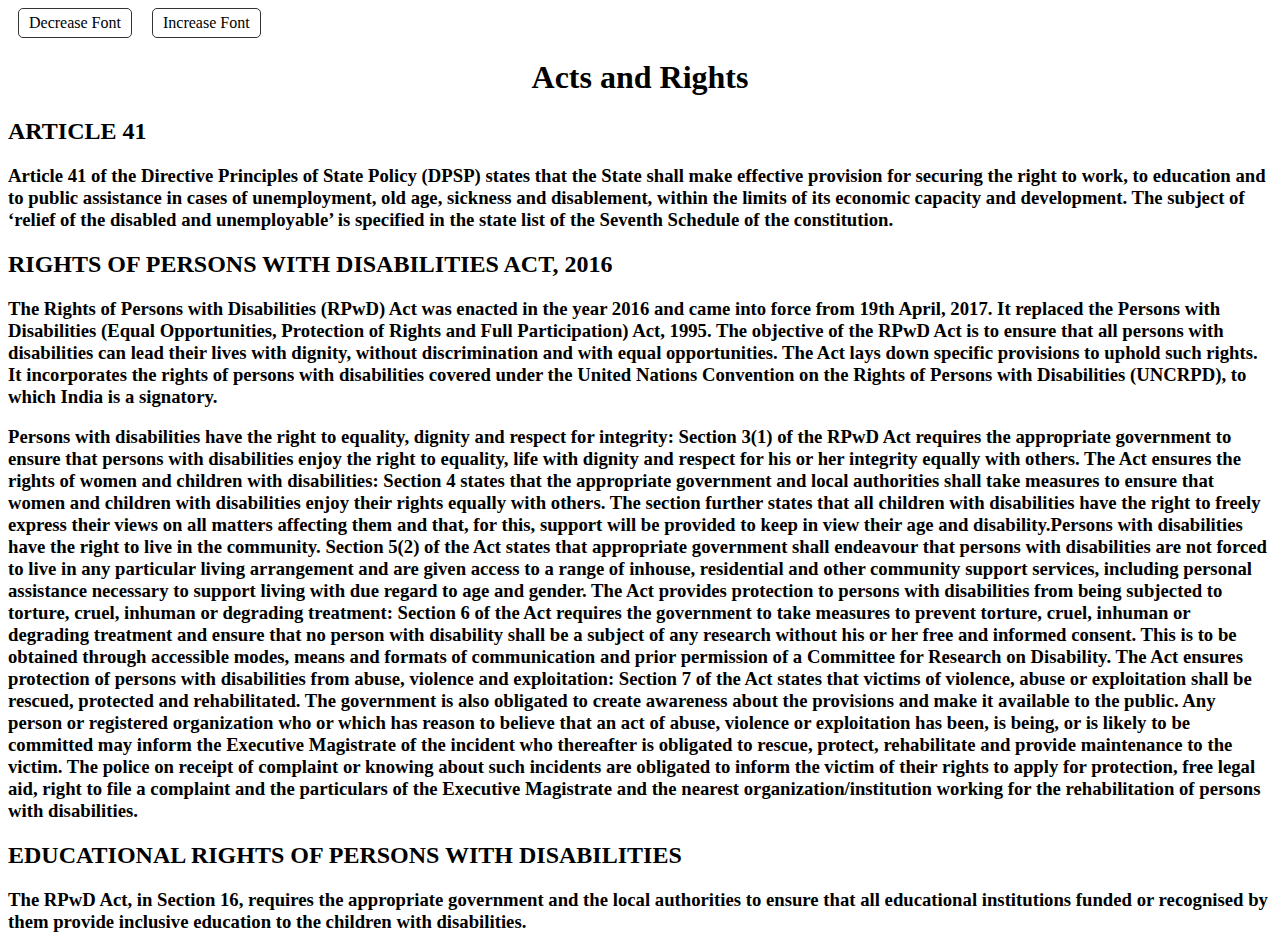
<file: acts.html>
<!DOCTYPE html>
<html lang="en">
<head>
    <meta charset="UTF-8">
    <meta name="viewport" content="width=device-width, initial-scale=1.0">
    <title>Websites</title>
    <!-- Add any CSS files here -->
    <link rel="stylesheet" href="style.css">
    <!DOCTYPE html>
<html lang="en">
<head>
  <meta charset="UTF-8">
  <meta name="viewport" content="width=device-width, initial-scale=1.0">
  <title>Text Resizing Options</title>
  <style>
    body {
      font-size: 16px; /* Initial font size */
    }

    #text-resizer {
      display: flex;
      align-items: center;
    }

    #increase-font, #decrease-font {
      cursor: pointer;
      margin: 0 10px;
      padding: 5px 10px;
      border: 1px solid #333;
      border-radius: 5px;
    }
  </style>
</head>
<body>

<div id="text-resizer">
  <div id="decrease-font" onclick="changeFontSize(-2)">Decrease Font</div>
  <div id="increase-font" onclick="changeFontSize(2)">Increase Font</div>
</div>

<script>
  function changeFontSize(value) {
    // Get the current font size
    let currentSize = parseFloat(window.getComputedStyle(document.body).fontSize);

    // Calculate the new font size
    let newSize = currentSize + value;

    // Set the new font size with a limit to avoid extreme sizes
    document.body.style.fontSize = Math.max(12, Math.min(24, newSize)) + 'px';
  }
</script>
</body>
</html>
</head>
<body>
  <h1>Acts and Rights</h1>
  <h2>ARTICLE 41</h2>
  <h3>Article 41 of the Directive Principles of State Policy (DPSP) states that the State shall make effective provision for securing the right to work, to education and to public assistance in cases of unemployment, old age, sickness and disablement, within the limits of its economic capacity and development. The subject of ‘relief of the disabled and unemployable’ is specified in the state list of the Seventh Schedule of the constitution.</h3>
  <h2>RIGHTS OF PERSONS WITH DISABILITIES ACT, 2016</h2>
  <h3>The Rights of Persons with Disabilities (RPwD) Act was enacted in the year 2016 and came into force from 19th April, 2017. It replaced the Persons with Disabilities (Equal Opportunities, Protection of Rights and Full Participation) Act, 1995. The objective of the RPwD Act is to ensure that all persons with disabilities can lead their lives with dignity, without discrimination and  with equal opportunities. The Act lays down specific provisions to uphold such rights. It incorporates the rights of persons with disabilities covered under the United Nations Convention on the Rights of Persons with Disabilities (UNCRPD), to which India is a signatory. </h3>
  <h3>Persons with disabilities have the right to equality, dignity and respect for integrity: Section 3(1) of the RPwD Act requires the appropriate government to ensure that persons with disabilities enjoy the right to equality, life with dignity and respect for his or her integrity equally with others. The Act ensures the rights of women and children with disabilities: Section 4 states that the appropriate government and local authorities shall take measures to ensure that women and children with disabilities enjoy their rights equally with others. The section further states that all children with disabilities have the right to freely express their views on all matters affecting them and that, for this, support will be provided to keep in view their age and disability.Persons with disabilities have the right to live in the community. Section 5(2) of the Act states that appropriate government shall endeavour that persons with disabilities are not forced to live in any particular living arrangement and are given access to a range of inhouse, residential and other community support services, including personal assistance necessary to support living with due regard to age and gender. The Act provides protection to persons with disabilities from being subjected to torture, cruel, inhuman or degrading treatment: Section 6 of the Act requires the government to take measures to prevent torture, cruel, inhuman or degrading treatment and ensure that no person with disability shall be a subject of any research without his or her free and informed consent. This is to be obtained through accessible modes, means and formats of communication and prior permission of a Committee for Research on Disability. The Act ensures protection of persons with disabilities from abuse, violence and exploitation: Section 7 of the Act states that victims of violence, abuse or exploitation shall be rescued, protected and rehabilitated. The government is also obligated to create awareness about the provisions and make it available to the public. Any person or registered organization who or which has reason to believe that an act of abuse, violence or exploitation has been, is being, or is likely to be committed may inform the Executive Magistrate of the incident who thereafter is obligated to rescue, protect, rehabilitate and provide maintenance to the victim. The police on receipt of complaint or knowing about such incidents are obligated to inform the victim of their rights to apply for protection, free legal aid, right to file a complaint and the particulars of the Executive Magistrate and the nearest organization/institution working for the rehabilitation of persons with disabilities.  </h3>
  <h2>EDUCATIONAL RIGHTS OF PERSONS  WITH DISABILITIES</h2>
  <h3>The RPwD Act, in Section 16, requires the appropriate government and the local authorities to ensure that all educational institutions funded or recognised by them provide inclusive education to the children with disabilities.</h3>
</body>
</html>
</file>
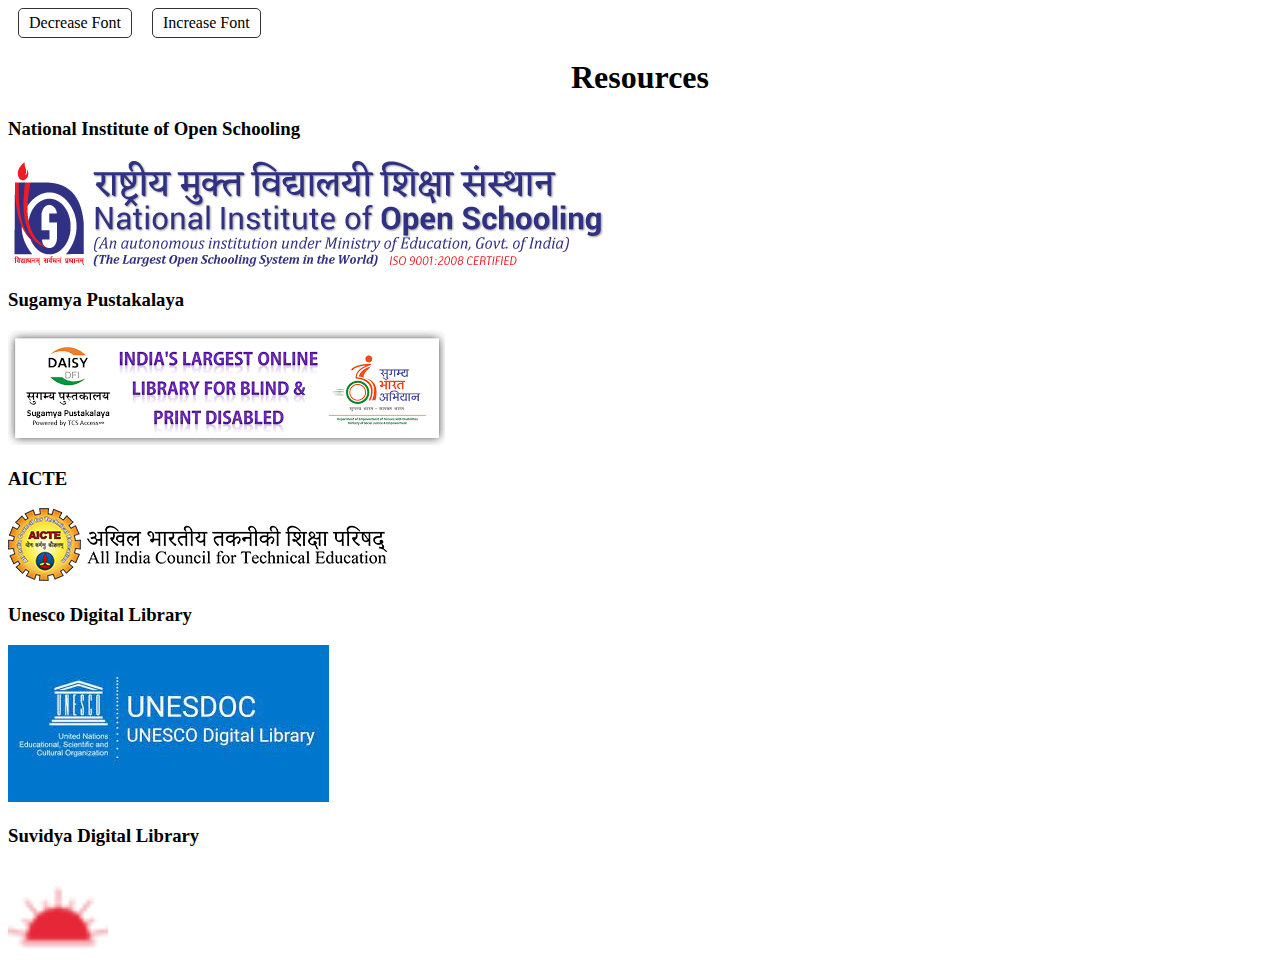
<file: Resources.html>
<!DOCTYPE html>
<html lang="en">
<head>
  <meta charset="UTF-8">
  <meta name="viewport" content="width=device-width, initial-scale=1.0">
  <link rel="stylesheet" href="style.css">
  <title>Resources</title>
  <!DOCTYPE html>
<html lang="en">
<head>
  <meta charset="UTF-8">
  <meta name="viewport" content="width=device-width, initial-scale=1.0">
  <title>Text Resizing Options</title>
  <style>
    body {
      font-size: 16px; /* Initial font size */
    }

    #text-resizer {
      display: flex;
      align-items: center;
    }

    #increase-font, #decrease-font {
      cursor: pointer;
      margin: 0 10px;
      padding: 5px 10px;
      border: 1px solid #333;
      border-radius: 5px;
    }
  </style>
</head>
<body>

<div id="text-resizer">
  <div id="decrease-font" onclick="changeFontSize(-2)">Decrease Font</div>
  <div id="increase-font" onclick="changeFontSize(2)">Increase Font</div>
</div>

<script>
  function changeFontSize(value) {
    // Get the current font size
    let currentSize = parseFloat(window.getComputedStyle(document.body).fontSize);

    // Calculate the new font size
    let newSize = currentSize + value;

    // Set the new font size with a limit to avoid extreme sizes
    document.body.style.fontSize = Math.max(12, Math.min(24, newSize)) + 'px';
  }
</script>

</body>
</html>
</head>
<section>
  <div class="Heading">
  <h1>Resources</h1>
  </div>
  <h3>National Institute of Open Schooling</h3>
  <a href="https://www.youtube.com/channel/UCXBn5q8Zv4Bz-LZXWWD7Jxw/playlists" target="_blank">
    <img src="Image/nios.png" alt="NIOS">
  </a>
  <h3>Sugamya Pustakalaya</h3>
    <a href="https://vikaspedia.in/education/interactive-resources/sugamya-pustakalaya" target="_blank">
        <img src="Image/sugamyapustakalaya.png" alt="Sugamya Pustakalaya">
      </a>
  <h3>AICTE</h3>
  <a href="https://www.aicte-india.org/opportunities/students/facilities-differently-abled" target="_blank">
    <img src="Image/aicte.png" alt="AICTE">
    </a>
  <h3>Unesco Digital Library</h3>
    <a href="https://unesdoc.unesco.org/home" target="_blank">
      <img src="Image/unescolib.jpeg" alt="UNESDOC">
      </a>
  <h3>Suvidya Digital Library</Source></h3>
  <a href="https://www.samarthanam.org/digitallibrary/" target="_blank">
    <img src="Image/suvidya.png" alt="suvidya library" width="100px" >
    </a>
</body>
</html>
</file>
<file: style.css>
body{
    background-color: #fff;
    color:#000;
}
h1{
    text-align: center;
}
nav ul {
    list-style-type: none;
    margin: 0;
    padding: 0;
    text-align: center;
    background-color: #f7f5f5; /* Navigation background color */
}

nav ul li {
    display: inline-block;
}

nav ul li a {
    display: block;
    padding: 10px 20px;
    /* color: #fff; Navigation link color */
    text-decoration: none;
}

nav ul li a:hover {
    background-color: #444;
}
#search {
    text-align: center;
    margin-bottom: 60px;
    p.solid {border-style: solid;
    border-color: #fff;
    }
}
#Sites {
    img{
      text-align: center;
      width: fit-content;
      height: fit-content;
      margin-right: 40px;
      .asha {
        width: 30px;
        height: 30px;
      }
    }}
</file>
